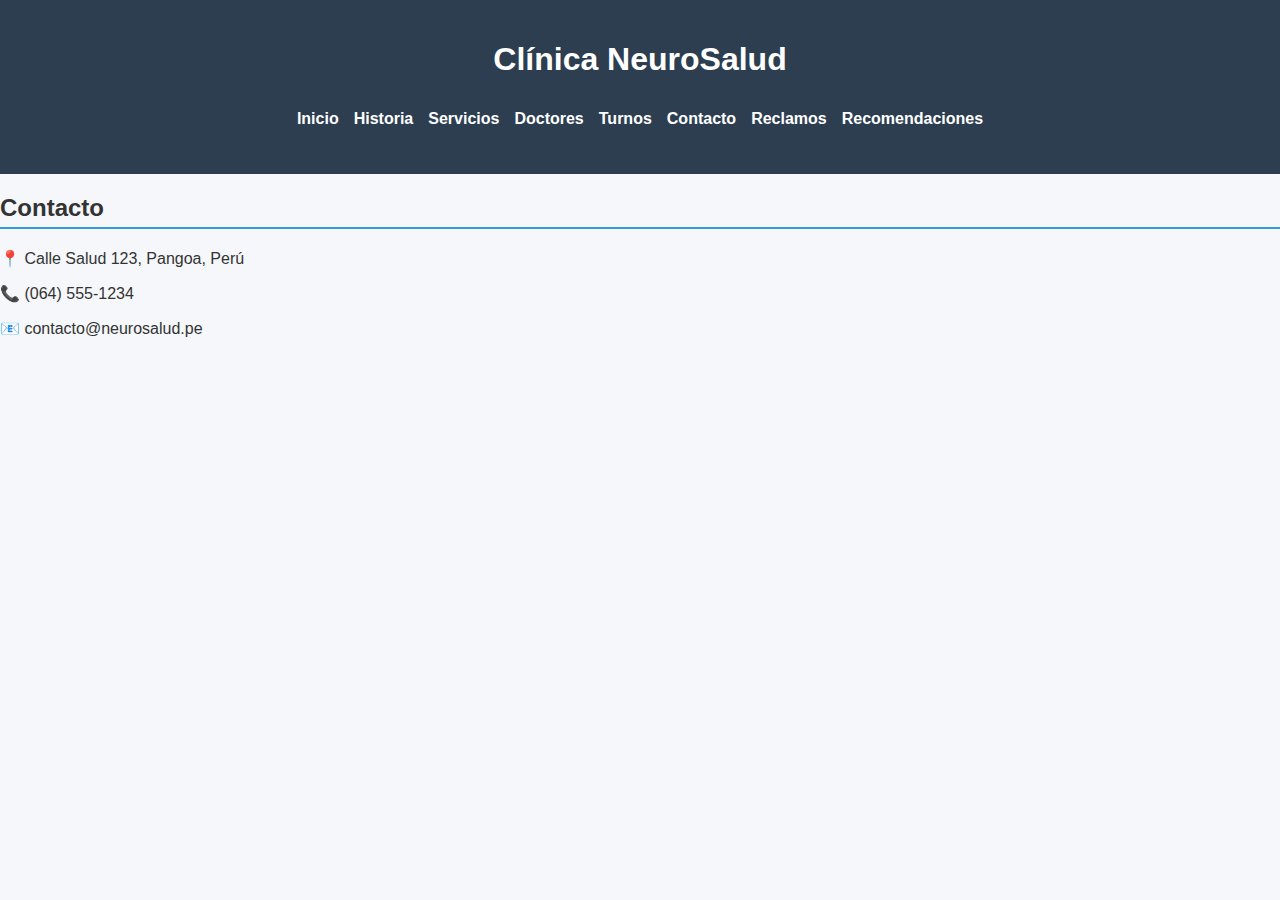
<file: contactos.html>
<!DOCTYPE html>
<html lang="en">
<head>
    <meta charset="UTF-8">
    <meta name="viewport" content="width=device-width, initial-scale=1.0">
    <title>Document</title>
     <link rel="stylesheet" href="stilos.css">
</head>
<body>
     <header>
    <h1>Clínica NeuroSalud</h1>
    <nav>
      <ul>
        <li><a href="inicio.html">Inicio</a></li>
        <li><a href="historia.html">Historia</a></li>
        <li><a href="servicios.html">Servicios</a></li>
        <li><a href="doctores.html">Doctores</a></li>
        <li><a href="turnos.html">Turnos</a></li>
        <li><a href="contactos.html">Contacto</a></li>
        <li><a href="reclamos.html">Reclamos</a></li>
        <li><a href="recomendaciones.html">Recomendaciones</a></li>
      </ul>
    </nav>
  </header>

 <section id="contacto">
      <h2>Contacto</h2>
      <p>📍 Calle Salud 123, Pangoa, Perú</p>
      <p>📞 (064) 555-1234</p>
      <p>📧 contacto@neurosalud.pe</p>
    </section>

</body>
</html>
</file>
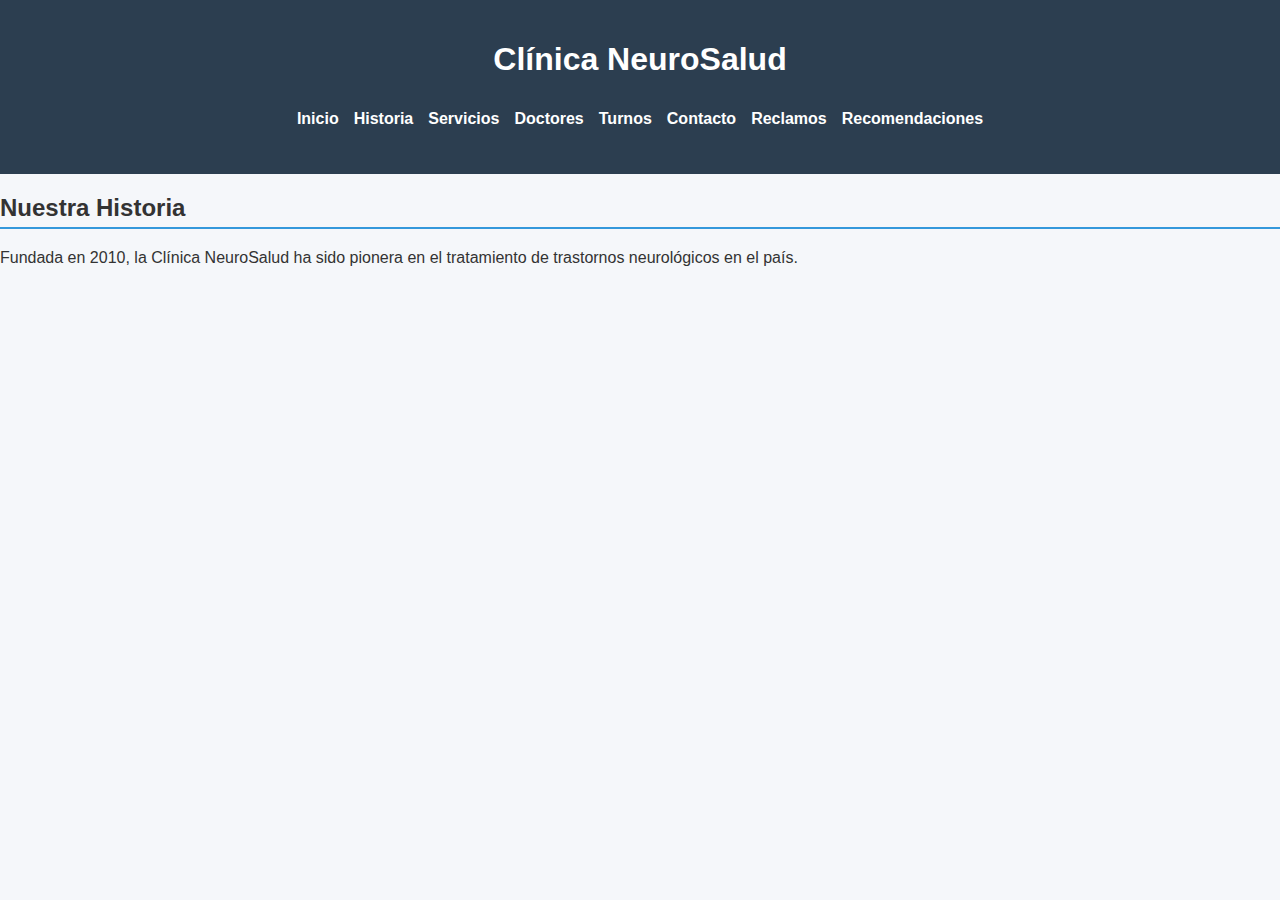
<file: historia.html>
<!DOCTYPE html>
<html lang="en">
<head>
    <meta charset="UTF-8">
    <meta name="viewport" content="width=device-width, initial-scale=1.0">
    <title>Document</title>
     <link rel="stylesheet" href="stilos.css">
</head>
<body>
    </head>
<body>
     <header>
    <h1>Clínica NeuroSalud</h1>
    <nav>
      <ul>
        <li><a href="inicio.html">Inicio</a></li>
        <li><a href="historia.html">Historia</a></li>
        <li><a href="servicios.html">Servicios</a></li>
        <li><a href="doctores.html">Doctores</a></li>
        <li><a href="turnos.html">Turnos</a></li>
        <li><a href="contactos.html">Contacto</a></li>
        <li><a href="reclamos.html">Reclamos</a></li>
        <li><a href="recomendaciones.html">Recomendaciones</a></li>
      </ul>
    </nav>
  </header>
 <section id="historia">
      <h2>Nuestra Historia</h2>
      <p>Fundada en 2010, la Clínica NeuroSalud ha sido pionera en el tratamiento de trastornos neurológicos en el país.</p>
    </section>

</body>
</html>
</file>
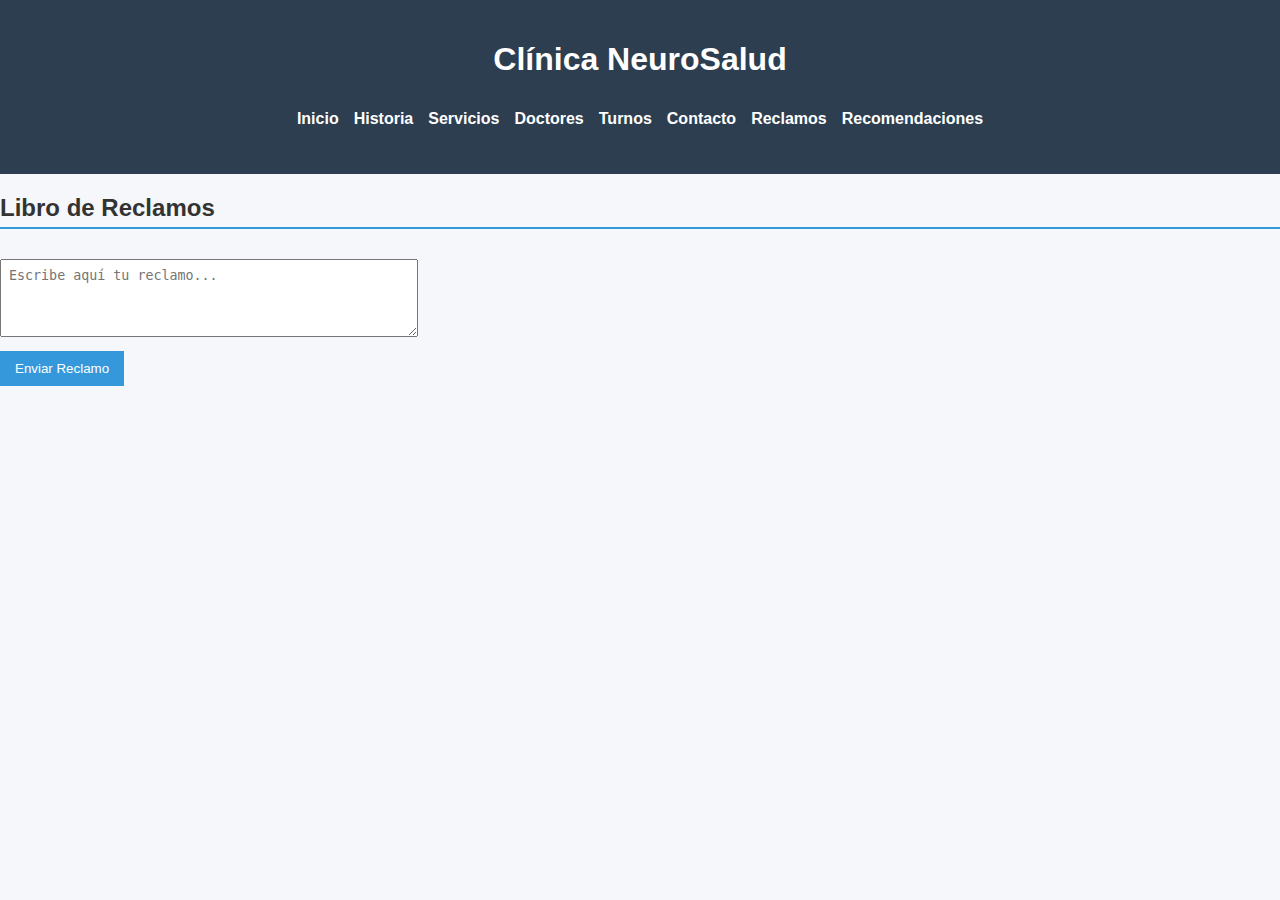
<file: reclamos.html>
<!DOCTYPE html>
<html lang="en">
<head>
    <meta charset="UTF-8">
    <meta name="viewport" content="width=device-width, initial-scale=1.0">
    <title>Document</title>
     <link rel="stylesheet" href="stilos.css">
</head>
<body>
    </head>
<body>
     <header>
    <h1>Clínica NeuroSalud</h1>
    <nav>
      <ul>
        <li><a href="inicio.html">Inicio</a></li>
        <li><a href="historia.html">Historia</a></li>
        <li><a href="servicios.html">Servicios</a></li>
        <li><a href="doctores.html">Doctores</a></li>
        <li><a href="turnos.html">Turnos</a></li>
        <li><a href="contactos.html">Contacto</a></li>
        <li><a href="reclamos.html">Reclamos</a></li>
        <li><a href="recomendaciones.html">Recomendaciones</a></li>
      </ul>
    </nav>
  </header>

</body><section id="reclamos">
      <h2>Libro de Reclamos</h2>
      <textarea id="mensaje-reclamo" rows="4" placeholder="Escribe aquí tu reclamo..."></textarea><br/>
      <button onclick="enviarReclamo()">Enviar Reclamo</button>
    </section>
</html>
</file>
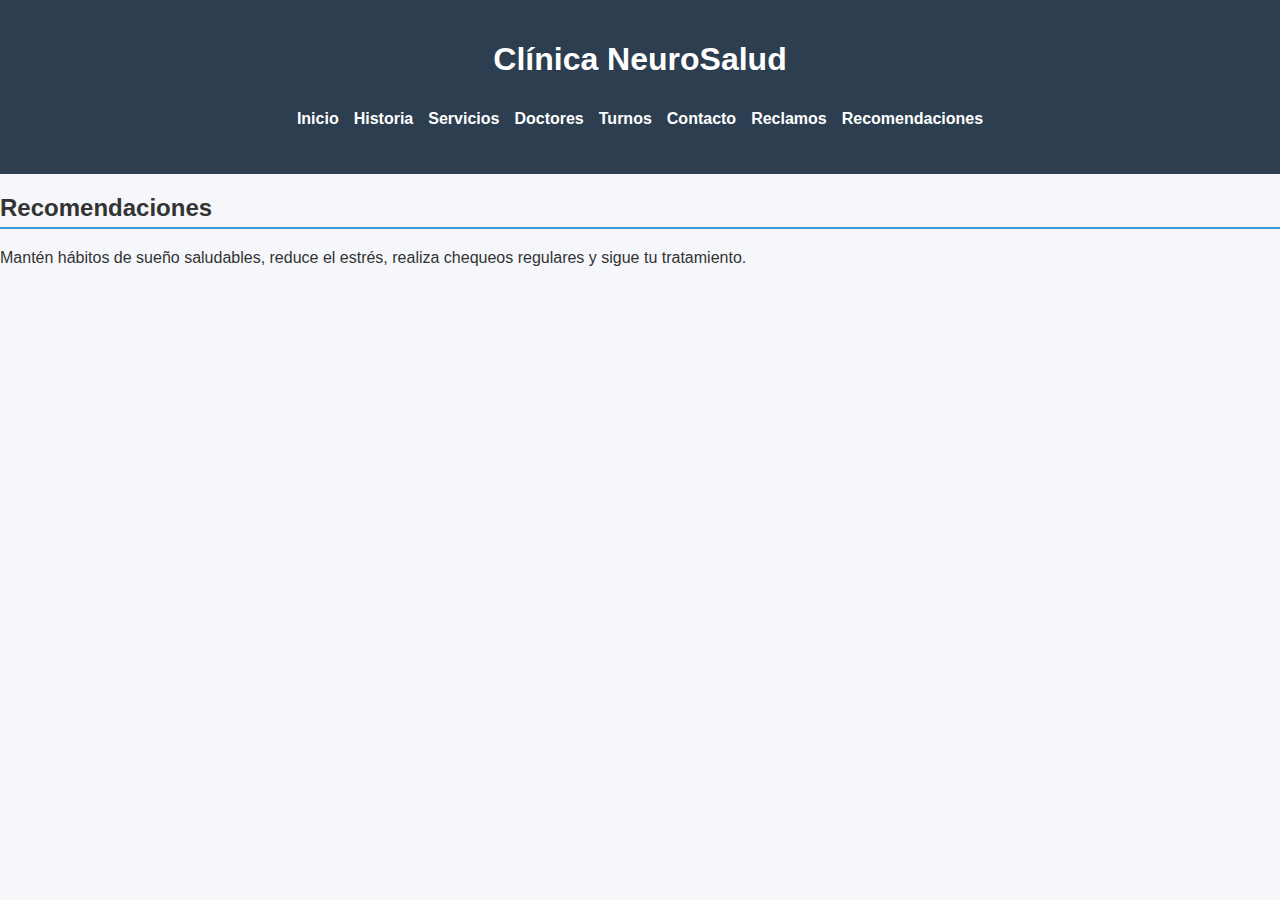
<file: recomendaciones.html>
<!DOCTYPE html>
<html lang="en">
<head>
    <meta charset="UTF-8">
    <meta name="viewport" content="width=device-width, initial-scale=1.0">
    <title>Document</title>
     <link rel="stylesheet" href="stilos.css">
</head>
<body>
    </head>
<body>
     <header>
    <h1>Clínica NeuroSalud</h1>
    <nav>
      <ul>
        <li><a href="inicio.html">Inicio</a></li>
        <li><a href="historia.html">Historia</a></li>
        <li><a href="servicios.html">Servicios</a></li>
        <li><a href="doctores.html">Doctores</a></li>
        <li><a href="turnos.html">Turnos</a></li>
        <li><a href="contactos.html">Contacto</a></li>
        <li><a href="reclamos.html">Reclamos</a></li>
        <li><a href="recomendaciones.html">Recomendaciones</a></li>
      </ul>
    </nav>
  </header>
 <section id="recomendaciones">
      <h2>Recomendaciones</h2>
      <p>Mantén hábitos de sueño saludables, reduce el estrés, realiza chequeos regulares y sigue tu tratamiento.</p>
    </section>
  </main>

</body>
</html>
</file>
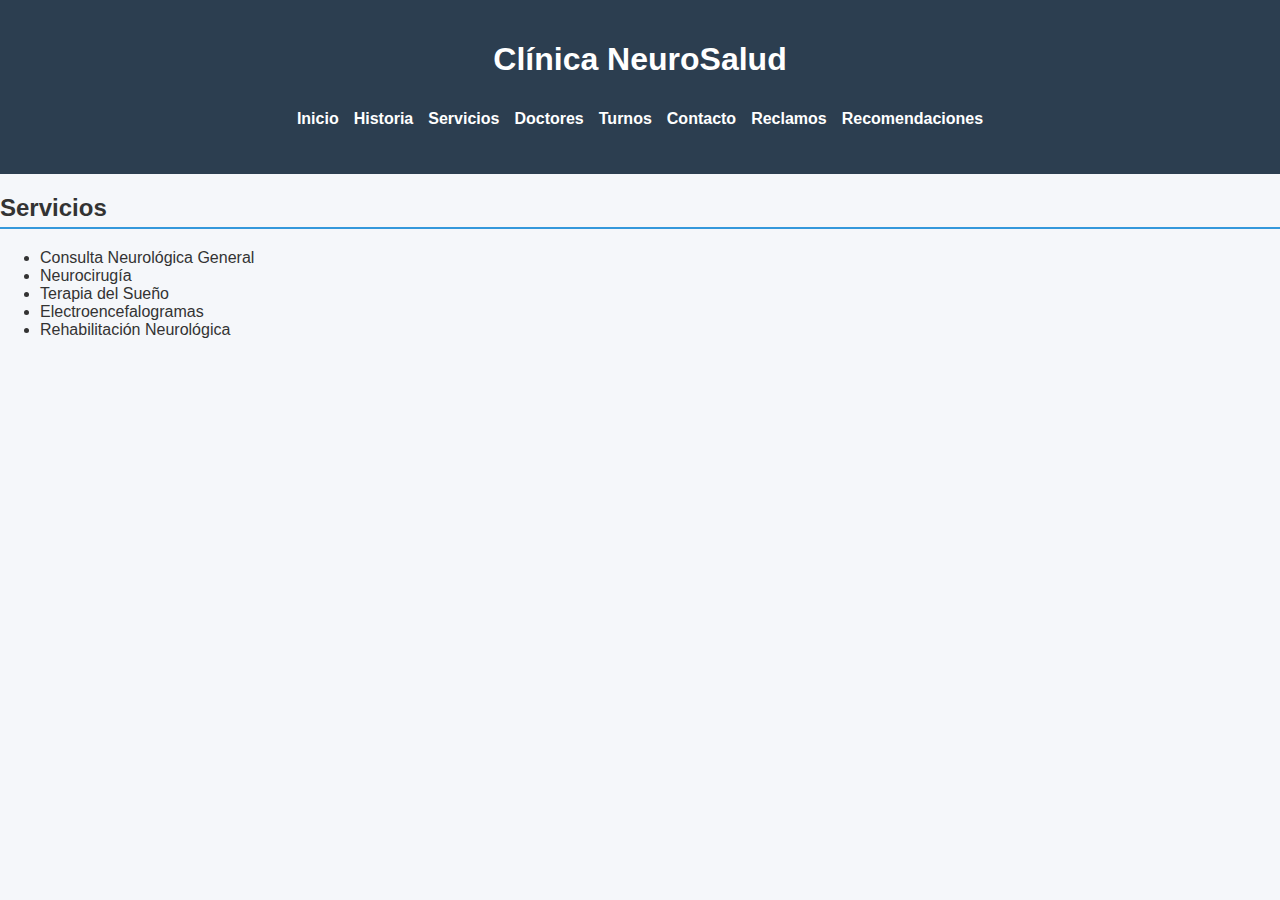
<file: servicios.html>
<!DOCTYPE html>
<html lang="en">
<head>
    <meta charset="UTF-8">
    <meta name="viewport" content="width=device-width, initial-scale=1.0">
    <title>Document</title>
     <link rel="stylesheet" href="stilos.css">
</head>
<body>
    </head>
<body>
     <header>
    <h1>Clínica NeuroSalud</h1>
    <nav>
      <ul>
        <li><a href="inicio.html">Inicio</a></li>
        <li><a href="historia.html">Historia</a></li>
        <li><a href="servicios.html">Servicios</a></li>
        <li><a href="doctores.html">Doctores</a></li>
        <li><a href="turnos.html">Turnos</a></li>
        <li><a href="contactos.html">Contacto</a></li>
        <li><a href="reclamos.html">Reclamos</a></li>
        <li><a href="recomendaciones.html">Recomendaciones</a></li>
      </ul>
    </nav>
  </header>
 <section id="servicios">
      <h2>Servicios</h2>
      <ul>
        <li>Consulta Neurológica General</li>
        <li>Neurocirugía</li>
        <li>Terapia del Sueño</li>
        <li>Electroencefalogramas</li>
        <li>Rehabilitación Neurológica</li>
      </ul>
    </section>

</body>
</html>
</file>
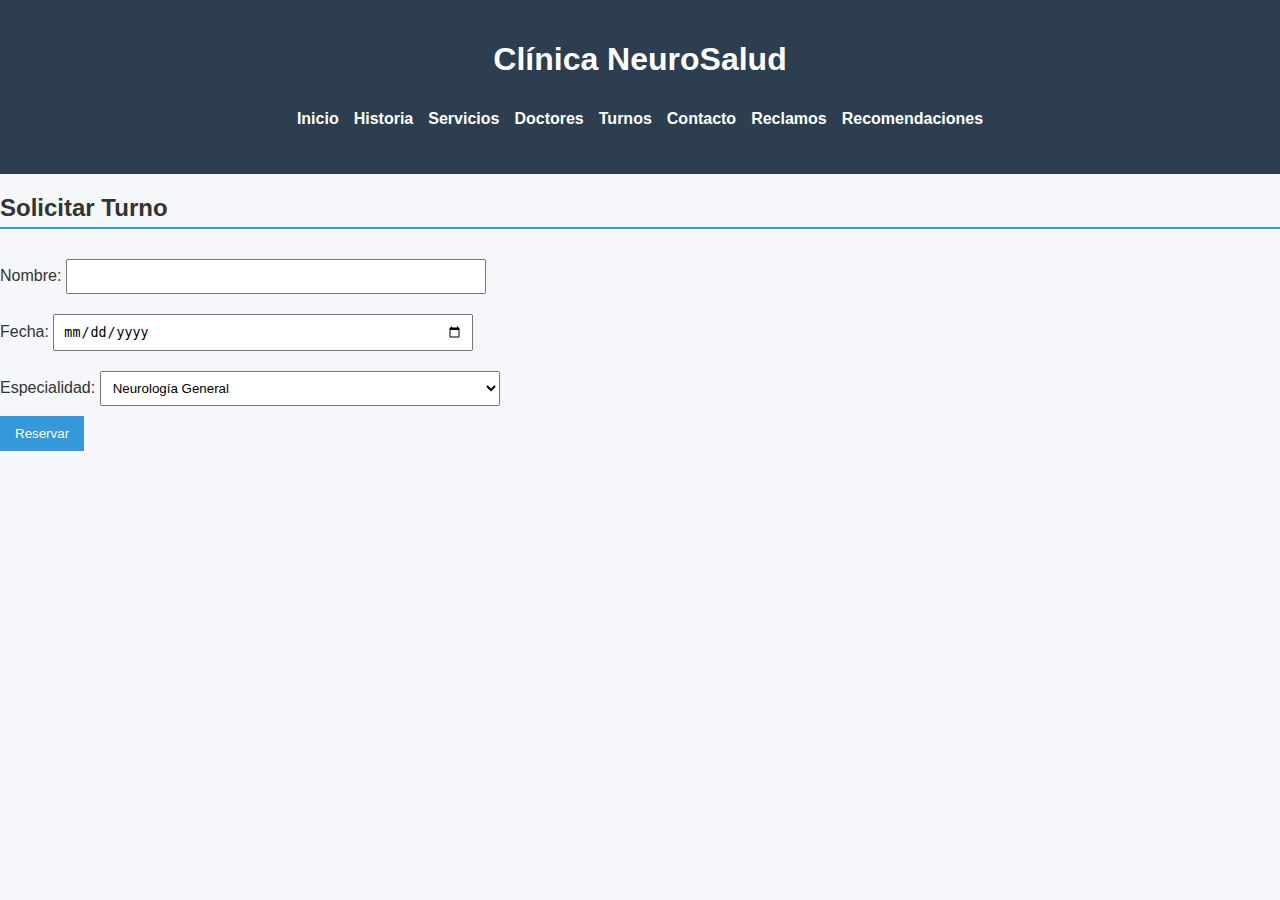
<file: turnos.html>
<!DOCTYPE html>
<html lang="en">
<head>
    <meta charset="UTF-8">
    <meta name="viewport" content="width=device-width, initial-scale=1.0">
    <title>Document</title>
     <link rel="stylesheet" href="stilos.css">
</head>
<body>
    </head>
<body>
     <header>
    <h1>Clínica NeuroSalud</h1>
    <nav>
      <ul>
        <li><a href="inicio.html">Inicio</a></li>
        <li><a href="historia.html">Historia</a></li>
        <li><a href="servicios.html">Servicios</a></li>
        <li><a href="doctores.html">Doctores</a></li>
        <li><a href="turnos.html">Turnos</a></li>
        <li><a href="contactos.html">Contacto</a></li>
        <li><a href="reclamos.html">Reclamos</a></li>
        <li><a href="recomendaciones.html">Recomendaciones</a></li>
      </ul>
    </nav>
  </header>
<section id="turnos">
      <h2>Solicitar Turno</h2>
      <form id="form-turno">
        <label>Nombre: <input type="text" required /></label><br/>
        <label>Fecha: <input type="date" required /></label><br/>
        <label>Especialidad:
          <select>
            <option>Neurología General</option>
            <option>Neurocirugía</option>
            <option>Rehabilitación</option>
          </select>
        </label><br/>
        <button type="submit">Reservar</button>
      </form>
    </section>
</body>
</html>
</file>
<file: stilos.css>
body {
  margin: 0;
  font-family: Arial, sans-serif;
  background: #f5f7fa;
  color: #333;
}

header {
  background-color: #2c3e50;
  color: #fff;
  padding: 20px;
  text-align: center;
}

nav ul {
  list-style: none;
  display: flex;
  justify-content: center;
  gap: 15px;
  padding: 10px 0;
}

nav a {
  color: white;
  text-decoration: none;
  font-weight: bold;
}

main {
  padding: 30px;
}

section {
  margin-bottom: 40px;
}

h2 {
  border-bottom: 2px solid #3498db;
  padding-bottom: 5px;
}

form input, form select, textarea {
  margin: 10px 0;
  padding: 8px;
  width: 100%;
  max-width: 400px;
}

button {
  background-color: #3498db;
  color: #fff;
  border: none;
  padding: 10px 15px;
  cursor: pointer;
}

footer {
  text-align: center;
  background: #34495e;
  color: white;
  padding: 15px;
  margin-top: 40px;
}
</file>
